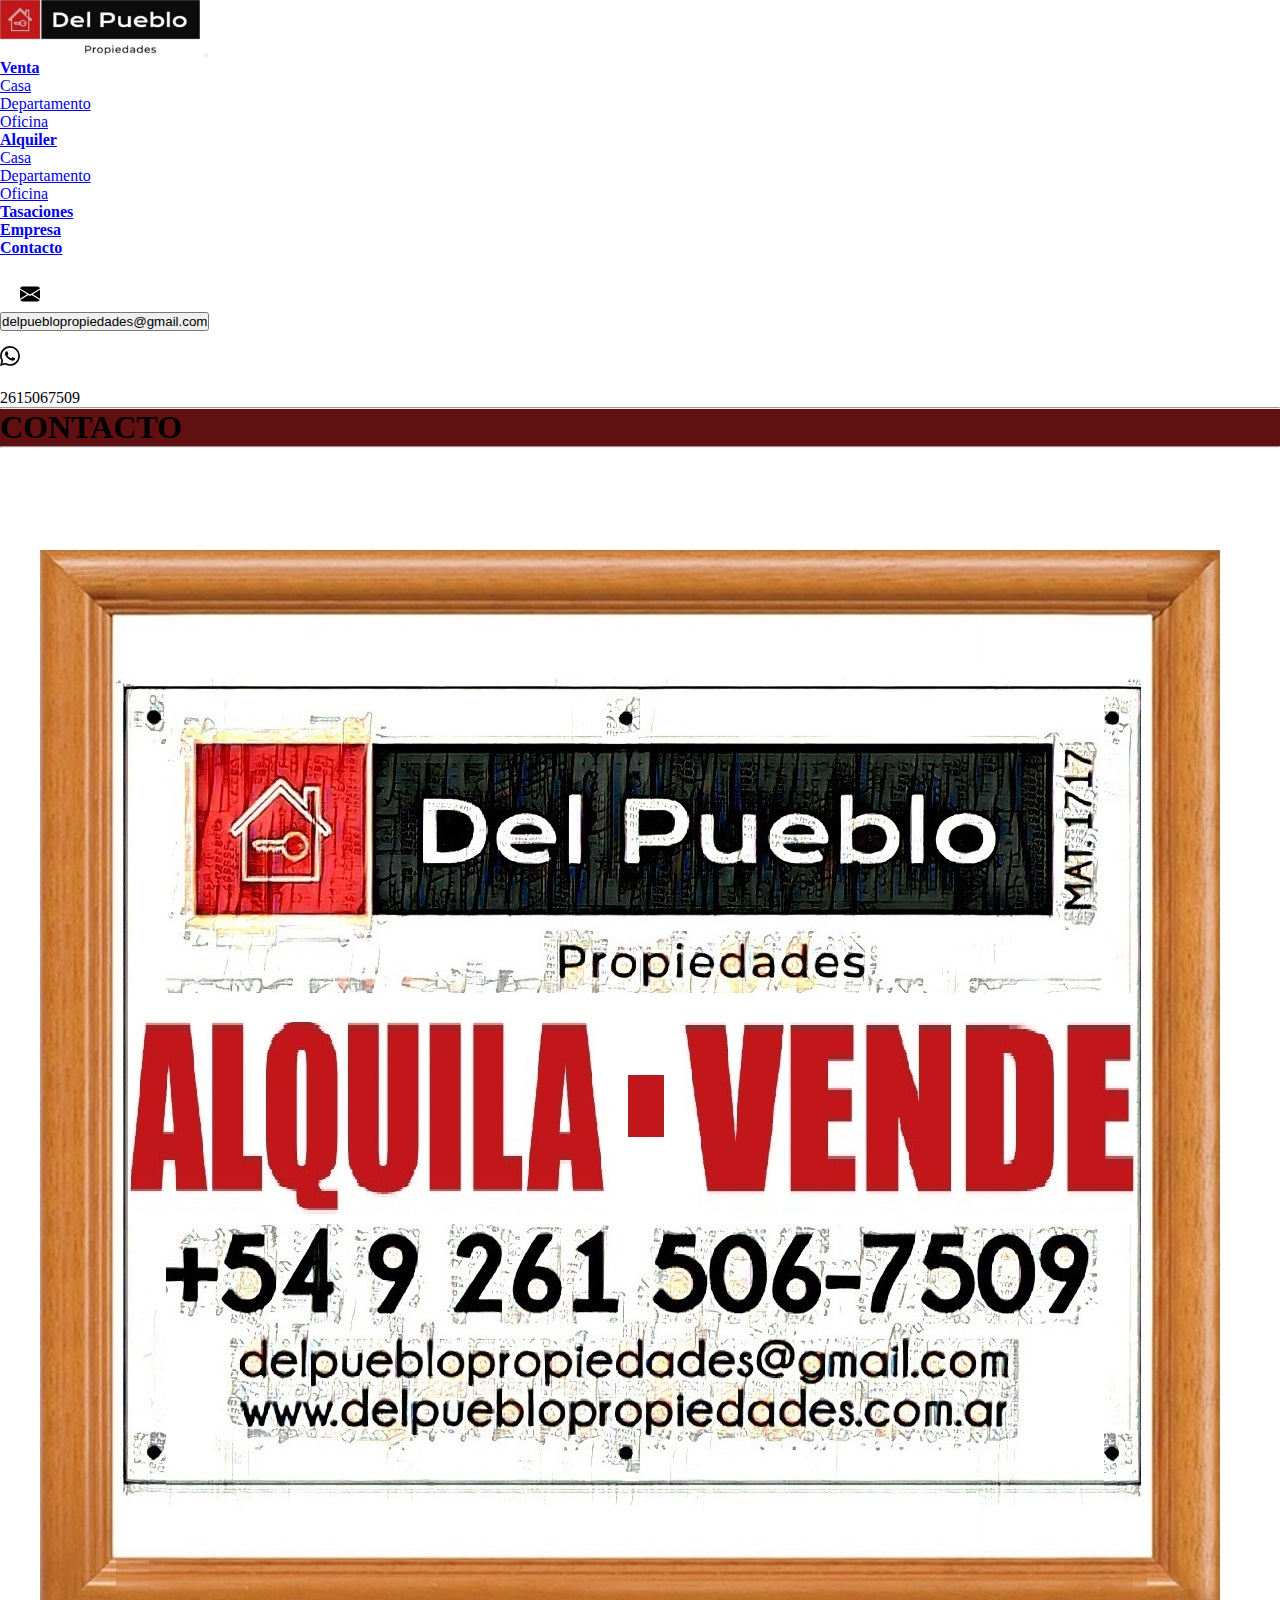
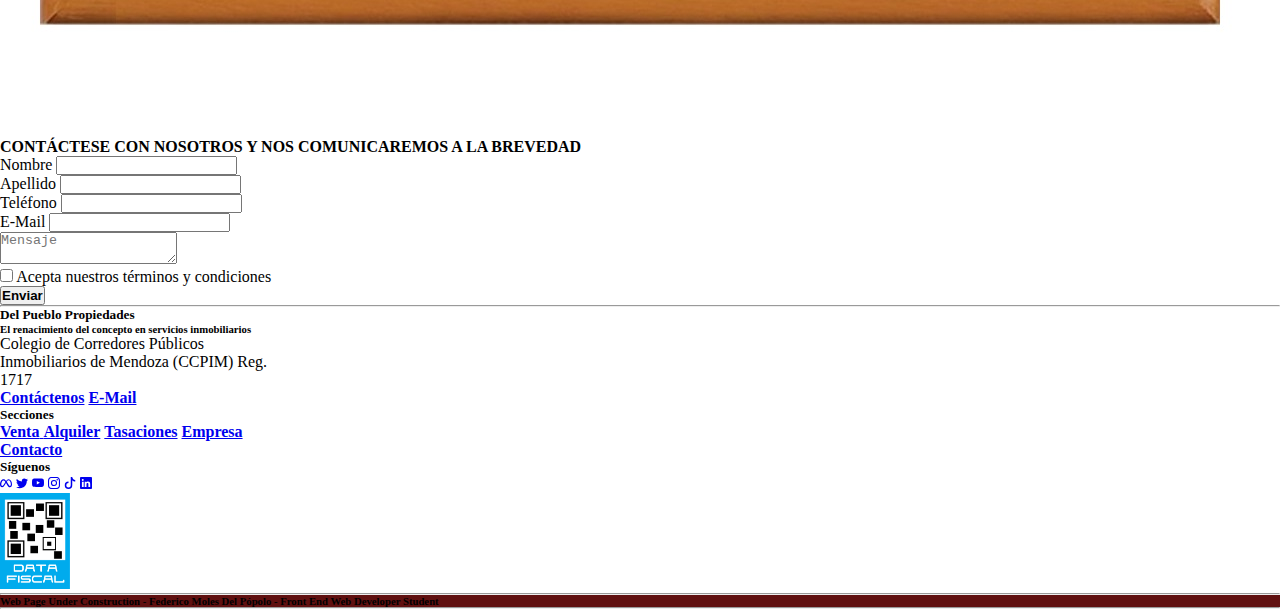
<file: pages/contacto.html>
<!DOCTYPE html>
<html lang="es">

<head>
    <meta charset="UTF-8">
    <meta http-equiv="X-UA-Compatible" content="IE=edge">
    <meta name="viewport" content="width=device-width, initial-scale=1.0">
    <link rel="stylesheet" href="https://cdnjs.cloudflare.com/ajax/libs/animate.css/4.1.1/animate.min.css" />
    <!-- CSS only -->
    <link href="https://cdn.jsdelivr.net/npm/bootstrap@5.2.0-beta1/dist/css/bootstrap.min.css" rel="stylesheet"
        integrity="sha384-0evHe/X+R7YkIZDRvuzKMRqM+OrBnVFBL6DOitfPri4tjfHxaWutUpFmBp4vmVor" crossorigin="anonymous">
    <link rel="stylesheet" href="../assets/css/estilo.css">
    <link rel="shortcut icon" href="../assets/icons/ico_dpp.ico" />

    <title>Del Pueblo Propiedades</title>

</head>

<body>

    <nav class="navbar navbar-expand-lg bg-light p-5">
        <div class="container-fluid">
            <a class="navbar-brand" href="../index.html"><img src="../assets/img/Logo.jpg" alt="" width="200"
                    height="55"></a>
            <button class="navbar-toggler" type="button" data-bs-toggle="collapse" data-bs-target="#navbarNavDropdown"
                aria-controls="navbarNavDropdown" aria-expanded="false" aria-label="Toggle navigation">
                <span class="navbar-toggler-icon"></span>
            </button>
            <div class="collapse navbar-collapse" id="navbarNavDropdown">
                <ul class="navbar-nav mx-auto">
                    <li class="nav-item dropdown">
                        <a class="nav-link dropdown-toggle" href="#" id="navbarDropdownMenuLink" role="button"
                            data-bs-toggle="dropdown" aria-expanded="false"><strong>Venta</strong>
                        </a>
                        <ul class="dropdown-menu" aria-labelledby="navbarDropdownMenuLink">
                            <li><a class="dropdown-item" href="../pages/venta.html">Casa</a></li>
                            <li><a class="dropdown-item" href="../pages/venta.html">Departamento</a></li>
                            <li><a class="dropdown-item" href="../pages/venta.html">Oficina</a></li>
                        </ul>
                    </li>
                    <li class="nav-item dropdown">
                        <a class="nav-link dropdown-toggle" href="#" id="navbarDropdownMenuLink" role="button"
                            data-bs-toggle="dropdown" aria-expanded="false"><strong>Alquiler</strong>

                        </a>
                        <ul class="dropdown-menu" aria-labelledby="navbarDropdownMenuLink">
                            <li><a class="dropdown-item" href="../pages/alquiler.html">Casa</a></li>
                            <li><a class="dropdown-item" href="../pages/alquiler.html">Departamento</a></li>
                            <li><a class="dropdown-item" href="../pages/alquiler.html">Oficina</a></li>
                        </ul>
                    </li>
                    <li class="nav-item">
                        <a class="nav-link" aria-current="page"
                            href="../pages/tasaciones.html"><strong>Tasaciones</strong></a>
                    </li>
                    <li class="nav-item">
                        <a class="nav-link" href="../pages/empresa.html"><strong>Empresa</strong></a>
                    </li>
                    <li class="nav-item">
                        <a class="nav-link" href="../pages/contacto.html"><strong>Contacto</strong></a>
                    </li>

                    <li class="btn-outline-success" type="submit"></li>
                    </li>

                </ul>
            </div>
        </div>
        <div class="aniMat">
            <h1 class="animate__animated animate__swing animate__repeat-3"><svg xmlns="http://www.w3.org/2000/svg"
                    width="60" height="20" fill="currentColor" class="bi bi-envelope-fill" viewBox="0 0 16 16">
                    <path
                        d="M.05 3.555A2 2 0 0 1 2 2h12a2 2 0 0 1 1.95 1.555L8 8.414.05 3.555ZM0 4.697v7.104l5.803-3.558L0 4.697ZM6.761 8.83l-6.57 4.027A2 2 0 0 0 2 14h12a2 2 0 0 0 1.808-1.144l-6.57-4.027L8 9.586l-1.239-.757Zm3.436-.586L16 11.801V4.697l-5.803 3.546Z" />
                </svg></h1>
        </div>
        <form class="d-flex" role="search">
            <button class="btn btn-outline-success m-4" type="submit"><a href="#"
                    class="pe-auto"></a>delpueblopropiedades@gmail.com</button>
        </form>
        <div class="aniMat">
            <h1 class="animate__animated animate__heartBeat animate__repeat-3"><svg xmlns="http://www.w3.org/2000/svg"
                    width="20" height="50" fill="currentColor" class="bi bi-whatsapp" viewBox="0 0 16 16">
                    <path
                        d="M13.601 2.326A7.854 7.854 0 0 0 7.994 0C3.627 0 .068 3.558.064 7.926c0 1.399.366 2.76 1.057 3.965L0 16l4.204-1.102a7.933 7.933 0 0 0 3.79.965h.004c4.368 0 7.926-3.558 7.93-7.93A7.898 7.898 0 0 0 13.6 2.326zM7.994 14.521a6.573 6.573 0 0 1-3.356-.92l-.24-.144-2.494.654.666-2.433-.156-.251a6.56 6.56 0 0 1-1.007-3.505c0-3.626 2.957-6.584 6.591-6.584a6.56 6.56 0 0 1 4.66 1.931 6.557 6.557 0 0 1 1.928 4.66c-.004 3.639-2.961 6.592-6.592 6.592zm3.615-4.934c-.197-.099-1.17-.578-1.353-.646-.182-.065-.315-.099-.445.099-.133.197-.513.646-.627.775-.114.133-.232.148-.43.05-.197-.1-.836-.308-1.592-.985-.59-.525-.985-1.175-1.103-1.372-.114-.198-.011-.304.088-.403.087-.088.197-.232.296-.346.1-.114.133-.198.198-.33.065-.134.034-.248-.015-.347-.05-.099-.445-1.076-.612-1.47-.16-.389-.323-.335-.445-.34-.114-.007-.247-.007-.38-.007a.729.729 0 0 0-.529.247c-.182.198-.691.677-.691 1.654 0 .977.71 1.916.81 2.049.098.133 1.394 2.132 3.383 2.992.47.205.84.326 1.129.418.475.152.904.129 1.246.08.38-.058 1.171-.48 1.338-.943.164-.464.164-.86.114-.943-.049-.084-.182-.133-.38-.232z" />
                </svg></h1>
        </div>
        <form class="d-flex" role="search">
            <a href="#" class="pe-2 m-2"></a>2615067509</button>
        </form>
    </nav>



    <hr>
    <h1>
        <div class="ultIngr">
            <p>
                <span class="badge d-block w-85 m-4 p-2 ">CONTACTO</span>
            </p>
        </div>
    </h1>
    <hr>


    <div class="noticia">
        <img class="col-md-3 float-md-start mb-3 ms-md-5 p-3" src="../assets/img/logo_contac.jpg">
        <aside class="mx-5 text-secondary p-3 m-3"><strong> CONTÁCTESE CON NOSOTROS Y NOS COMUNICAREMOS A LA
                BREVEDAD</strong>

        </aside>
        <div class="reset"></div>
    </div>


    <form class="row g-3">
        <div class="col-md-6">
            <label for="inputName4" class="form-label">Nombre</label>
            <input type="name" class="form-control" id="inputName4">
        </div>
        <div class="col-md-6">
            <label for="inputLastname4" class="form-label">Apellido</label>
            <input type="lastname" class="form-control" id="inputLastname4">
        </div>
        <div class="col-12">
            <label for="inputPhone" class="form-label">Teléfono</label>
            <input type="text" class="form-control" id="inputPhone">
        </div>
        <div class="col-12">
            <label for="inputEmail2" class="form-label">E-Mail</label>
            <input type="text" class="form-control" id="inputEmail2">
        </div>


        <div class="m-0 p-2">
            <textarea class="form-control" id="validationTextarea" placeholder="Mensaje" required></textarea>
        </div>

        <div class="col-12">
            <div class="form-check">
                <input class="form-check-input" type="checkbox" id="gridCheck">
                <label class="form-check-label" for="gridCheck">
                    Acepta nuestros términos y condiciones
                </label>
            </div>
        </div>
        <div class="col-12">
            <button type="submit" class="btn btn-danger"><strong>Enviar</strong></button>
        </div>
    </form>
    <hr>

    <section>
        <div class="container">
            <div class="row align-items-end">
                <div class="col">
                    <div class="card" style="width: 18rem;">
                        <div class="card-body bg-secondary text-white">
                            <h5 class="card-title">Del Pueblo Propiedades
                            </h5>
                            <h6 class="card-subtitle mb-2"><strong>El renacimiento del concepto en servicios
                                    inmobiliarios</strong>
                            </h6>
                            <p class="card-text">Colegio de Corredores Públicos Inmobiliarios de Mendoza (CCPIM)
                                Reg. 1717</p>
                            <a href="../pages/contacto.html"
                                class="btn btn-danger text-white"><strong>Contáctenos</strong></a>
                            <a href="delpueblopropiedades@gmail.com"
                                class="btn btn-danger text-white"><strong>E-Mail</strong></a>
                        </div>
                    </div>
                </div>
                <div class="col">
                    <div class="card" style="width: 18rem;">
                        <div class="card-body bg-secondary text-white">
                            <h5 class="card-title">Secciones</h5>
                            <div class="danger d-block">
                                <a href="../pages/venta.html"
                                    class="btn btn-secondary text-white list-group-item "><strong>
                                        Venta</strong>
                                </a>
                                <a href="../pages/alquiler.html"
                                    class="btn btn-secondary text-white list-group-item"><strong>Alquiler</strong></a>
                                <a href="../pages/tasaciones.html"
                                    class="btn btn-secondary text-white list-group-item"><strong>Tasaciones</strong></a>
                                <a href="../pages/empresa.html"
                                    class="btn btn-secondary text-white list-group-item"><strong>Empresa</strong></a>
                                <a href="../pages/contacto.html"
                                    class="btn btn-secondary text-white list-group-item"><strong>Contacto</strong></a>
                            </div>
                        </div>
                    </div>
                </div>
                <div class="col">
                    <div class="card" style="width: 18rem;">
                        <div class="card-body bg-secondary text-white">
                            <h5 class="card-title">Síguenos</h5>
                            <p class="card-text">
                            </p>
                            <a href="https://www.facebook.com/delpueblopropiedades/?_rdr"
                                class="btn btn-primary bg-gradient text-white"><svg xmlns="http://www.w3.org/2000/svg"
                                    width="12" height="12" fill="currentColor" class="bi bi-meta" viewBox="0 0 16 16">
                                    <path fill-rule="evenodd"
                                        d="M8.217 5.243C9.145 3.988 10.171 3 11.483 3 13.96 3 16 6.153 16.001 9.907c0 2.29-.986 3.725-2.757 3.725-1.543 0-2.395-.866-3.924-3.424l-.667-1.123-.118-.197a54.944 54.944 0 0 0-.53-.877l-1.178 2.08c-1.673 2.925-2.615 3.541-3.923 3.541C1.086 13.632 0 12.217 0 9.973 0 6.388 1.995 3 4.598 3c.319 0 .625.039.924.122.31.086.611.22.913.407.577.359 1.154.915 1.782 1.714Zm1.516 2.224c-.252-.41-.494-.787-.727-1.133L9 6.326c.845-1.305 1.543-1.954 2.372-1.954 1.723 0 3.102 2.537 3.102 5.653 0 1.188-.39 1.877-1.195 1.877-.773 0-1.142-.51-2.61-2.87l-.937-1.565ZM4.846 4.756c.725.1 1.385.634 2.34 2.001A212.13 212.13 0 0 0 5.551 9.3c-1.357 2.126-1.826 2.603-2.581 2.603-.777 0-1.24-.682-1.24-1.9 0-2.602 1.298-5.264 2.846-5.264.091 0 .181.006.27.018Z" />
                                </svg></a>
                            <a href="https://twitter.com/PropiedadesDel/status/1368277721361551364"
                                class="btn btn-info bg-gradient text-white"><svg xmlns="http://www.w3.org/2000/svg"
                                    width="12" height="12" fill="currentColor" class="bi bi-twitter"
                                    viewBox="0 0 16 16">
                                    <path
                                        d="M5.026 15c6.038 0 9.341-5.003 9.341-9.334 0-.14 0-.282-.006-.422A6.685 6.685 0 0 0 16 3.542a6.658 6.658 0 0 1-1.889.518 3.301 3.301 0 0 0 1.447-1.817 6.533 6.533 0 0 1-2.087.793A3.286 3.286 0 0 0 7.875 6.03a9.325 9.325 0 0 1-6.767-3.429 3.289 3.289 0 0 0 1.018 4.382A3.323 3.323 0 0 1 .64 6.575v.045a3.288 3.288 0 0 0 2.632 3.218 3.203 3.203 0 0 1-.865.115 3.23 3.23 0 0 1-.614-.057 3.283 3.283 0 0 0 3.067 2.277A6.588 6.588 0 0 1 .78 13.58a6.32 6.32 0 0 1-.78-.045A9.344 9.344 0 0 0 5.026 15z" />
                                </svg></a>
                            <a href="https://www.youtube.com/channel/UCA8SaVHjJ86XgKGzkS6Jx0A"
                                class="btn btn-danger bg-gradient text-white"><svg xmlns="http://www.w3.org/2000/svg"
                                    width="12" height="12" fill="currentColor" class="bi bi-youtube"
                                    viewBox="0 0 16 16">
                                    <path
                                        d="M8.051 1.999h.089c.822.003 4.987.033 6.11.335a2.01 2.01 0 0 1 1.415 1.42c.101.38.172.883.22 1.402l.01.104.022.26.008.104c.065.914.073 1.77.074 1.957v.075c-.001.194-.01 1.108-.082 2.06l-.008.105-.009.104c-.05.572-.124 1.14-.235 1.558a2.007 2.007 0 0 1-1.415 1.42c-1.16.312-5.569.334-6.18.335h-.142c-.309 0-1.587-.006-2.927-.052l-.17-.006-.087-.004-.171-.007-.171-.007c-1.11-.049-2.167-.128-2.654-.26a2.007 2.007 0 0 1-1.415-1.419c-.111-.417-.185-.986-.235-1.558L.09 9.82l-.008-.104A31.4 31.4 0 0 1 0 7.68v-.123c.002-.215.01-.958.064-1.778l.007-.103.003-.052.008-.104.022-.26.01-.104c.048-.519.119-1.023.22-1.402a2.007 2.007 0 0 1 1.415-1.42c.487-.13 1.544-.21 2.654-.26l.17-.007.172-.006.086-.003.171-.007A99.788 99.788 0 0 1 7.858 2h.193zM6.4 5.209v4.818l4.157-2.408L6.4 5.209z" />
                                </svg></a>
                            <a href="https://www.instagram.com/delpueblopropiedades/"
                                class="btn btn-warning bg-gradient text-white"><svg xmlns="http://www.w3.org/2000/svg"
                                    width="12" height="12" fill="currentColor" class="bi bi-instagram"
                                    viewBox="0 0 16 16">
                                    <path
                                        d="M8 0C5.829 0 5.556.01 4.703.048 3.85.088 3.269.222 2.76.42a3.917 3.917 0 0 0-1.417.923A3.927 3.927 0 0 0 .42 2.76C.222 3.268.087 3.85.048 4.7.01 5.555 0 5.827 0 8.001c0 2.172.01 2.444.048 3.297.04.852.174 1.433.372 1.942.205.526.478.972.923 1.417.444.445.89.719 1.416.923.51.198 1.09.333 1.942.372C5.555 15.99 5.827 16 8 16s2.444-.01 3.298-.048c.851-.04 1.434-.174 1.943-.372a3.916 3.916 0 0 0 1.416-.923c.445-.445.718-.891.923-1.417.197-.509.332-1.09.372-1.942C15.99 10.445 16 10.173 16 8s-.01-2.445-.048-3.299c-.04-.851-.175-1.433-.372-1.941a3.926 3.926 0 0 0-.923-1.417A3.911 3.911 0 0 0 13.24.42c-.51-.198-1.092-.333-1.943-.372C10.443.01 10.172 0 7.998 0h.003zm-.717 1.442h.718c2.136 0 2.389.007 3.232.046.78.035 1.204.166 1.486.275.373.145.64.319.92.599.28.28.453.546.598.92.11.281.24.705.275 1.485.039.843.047 1.096.047 3.231s-.008 2.389-.047 3.232c-.035.78-.166 1.203-.275 1.485a2.47 2.47 0 0 1-.599.919c-.28.28-.546.453-.92.598-.28.11-.704.24-1.485.276-.843.038-1.096.047-3.232.047s-2.39-.009-3.233-.047c-.78-.036-1.203-.166-1.485-.276a2.478 2.478 0 0 1-.92-.598 2.48 2.48 0 0 1-.6-.92c-.109-.281-.24-.705-.275-1.485-.038-.843-.046-1.096-.046-3.233 0-2.136.008-2.388.046-3.231.036-.78.166-1.204.276-1.486.145-.373.319-.64.599-.92.28-.28.546-.453.92-.598.282-.11.705-.24 1.485-.276.738-.034 1.024-.044 2.515-.045v.002zm4.988 1.328a.96.96 0 1 0 0 1.92.96.96 0 0 0 0-1.92zm-4.27 1.122a4.109 4.109 0 1 0 0 8.217 4.109 4.109 0 0 0 0-8.217zm0 1.441a2.667 2.667 0 1 1 0 5.334 2.667 2.667 0 0 1 0-5.334z" />
                                </svg></a>
                            <a href="https://www.tiktok.com/@delpueblopropiedades"
                                class="btn btn-dark bg-gradient text-white"><svg xmlns="http://www.w3.org/2000/svg"
                                    width="12" height="12" fill="currentColor" class="bi bi-tiktok" viewBox="0 0 16 16">
                                    <path
                                        d="M9 0h1.98c.144.715.54 1.617 1.235 2.512C12.895 3.389 13.797 4 15 4v2c-1.753 0-3.07-.814-4-1.829V11a5 5 0 1 1-5-5v2a3 3 0 1 0 3 3V0Z" />
                                </svg></a>
                            <a href="https://www.linkedin.com/in/del-pueblo-propiedades-60482a211/?originalSubdomain=ar"
                                class="btn btn-success bg-gradient text-white"><svg xmlns="http://www.w3.org/2000/svg"
                                    width="12" height="12" fill="currentColor" class="bi bi-linkedin"
                                    viewBox="0 0 16 16">
                                    <path
                                        d="M0 1.146C0 .513.526 0 1.175 0h13.65C15.474 0 16 .513 16 1.146v13.708c0 .633-.526 1.146-1.175 1.146H1.175C.526 16 0 15.487 0 14.854V1.146zm4.943 12.248V6.169H2.542v7.225h2.401zm-1.2-8.212c.837 0 1.358-.554 1.358-1.248-.015-.709-.52-1.248-1.342-1.248-.822 0-1.359.54-1.359 1.248 0 .694.521 1.248 1.327 1.248h.016zm4.908 8.212V9.359c0-.216.016-.432.08-.586.173-.431.568-.878 1.232-.878.869 0 1.216.662 1.216 1.634v3.865h2.401V9.25c0-2.22-1.184-3.252-2.764-3.252-1.274 0-1.845.7-2.165 1.193v.025h-.016a5.54 5.54 0 0 1 .016-.025V6.169h-2.4c.03.678 0 7.225 0 7.225h2.4z" />
                                </svg></a>
                        </div>
                    </div>
                </div>
                <div class="col-md-1">
                    <a href="https://serviciosweb.afip.gob.ar/clavefiscal/qr/publicInfoD.aspx"
                        class="card-link text-white"><img src="../assets/img/Data fiscal Web.jpg" class="img-responsive"
                            width="70" alt="titulo" />
                        <div class="h-5"></div>
                </div>
            </div>
        </div>
    </section><a>

        <hr>
        <footer>
            <div class="webUnd">
                <span class="badge d-block w-85 mx-auto p-1">
                    <h6>Web Page Under Construction - Federico Moles Del Pópolo - Front End Web Developer Student</h6>
                </span>
            </div>
        </footer>
        <hr>

        <!-- JavaScript Bundle with Popper -->
        <script src="https://cdn.jsdelivr.net/npm/bootstrap@5.2.0-beta1/dist/js/bootstrap.bundle.min.js"
            integrity="sha384-pprn3073KE6tl6bjs2QrFaJGz5/SUsLqktiwsUTF55Jfv3qYSDhgCecCxMW52nD2"
            crossorigin="anonymous"></script>
</body>

</html>
</file>
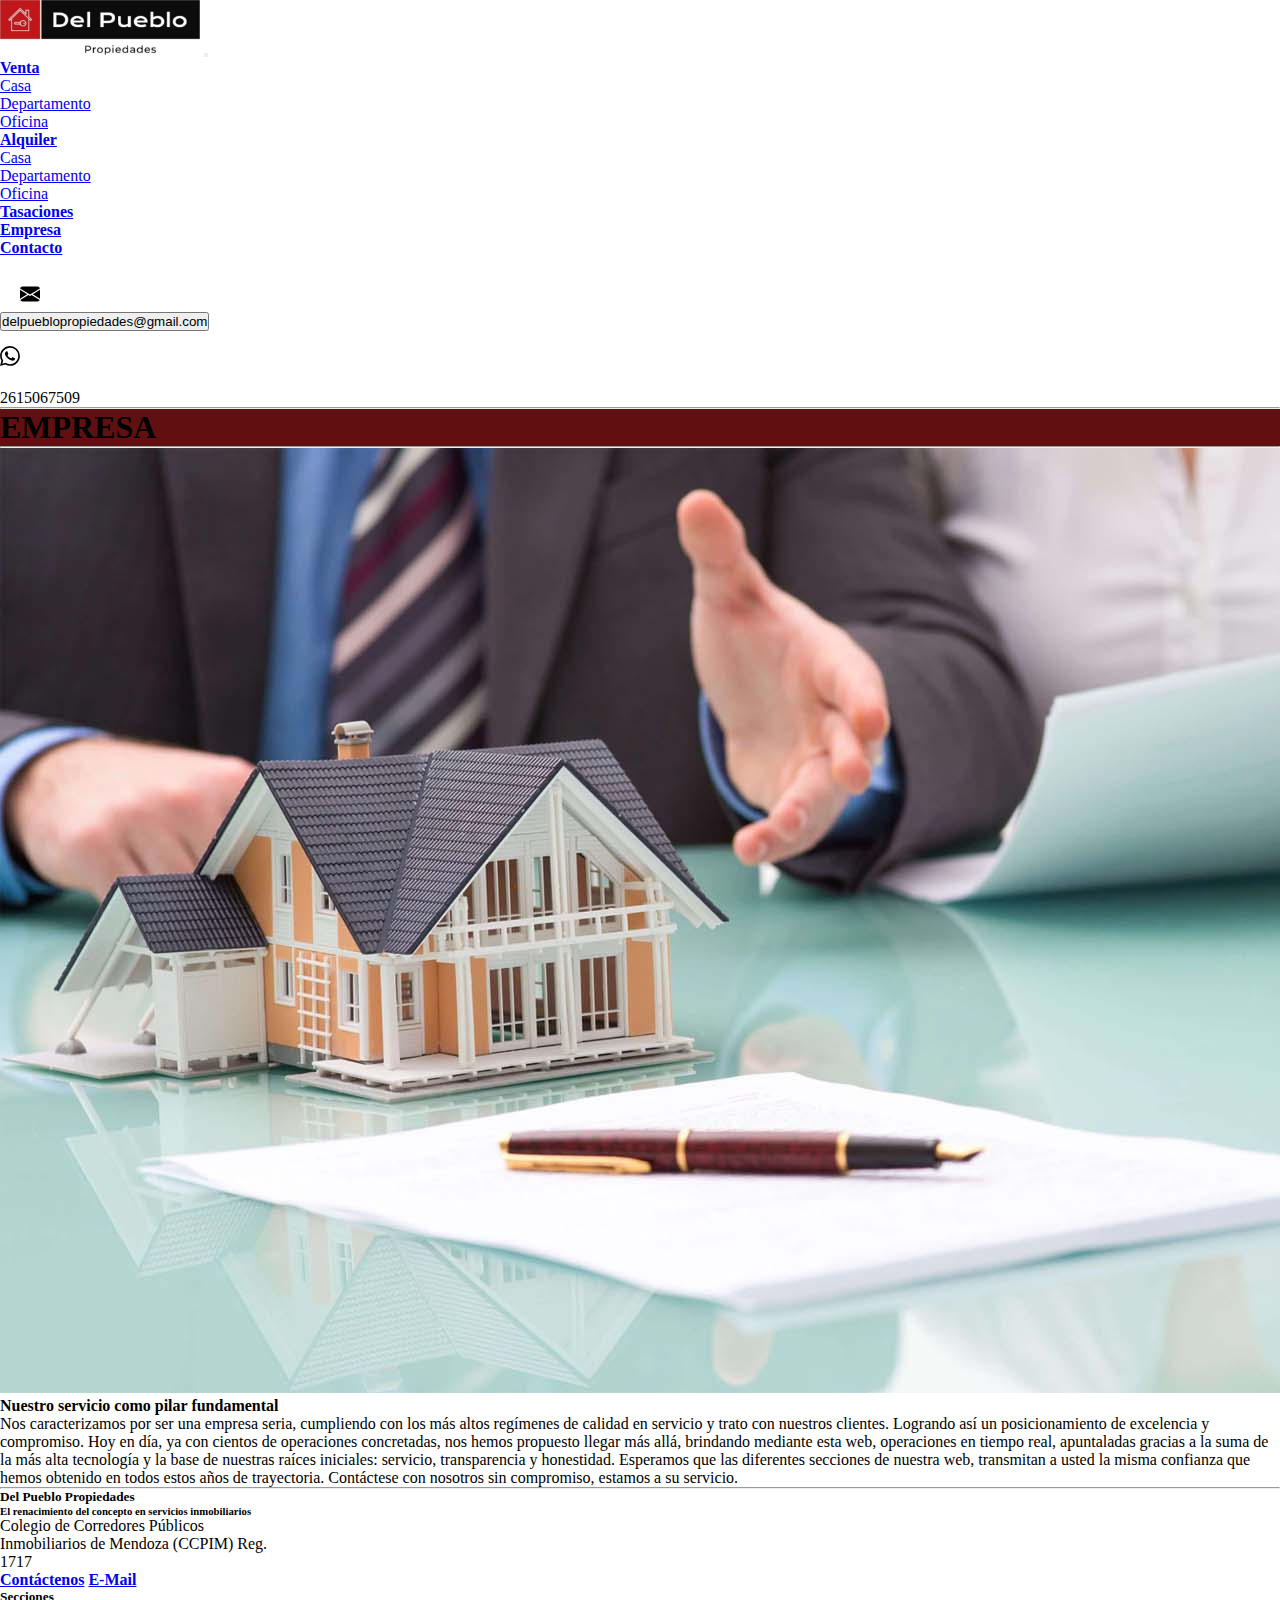
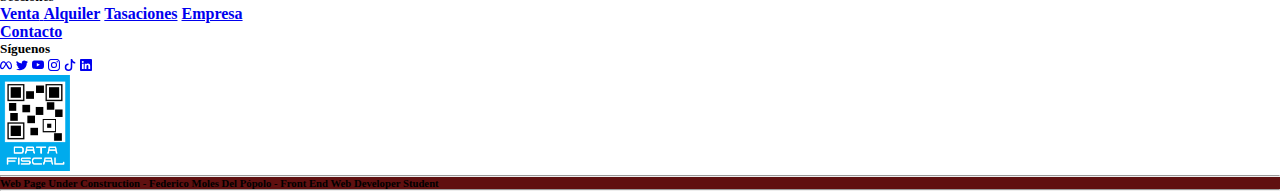
<file: pages/empresa.html>
<!DOCTYPE html>
<html lang="es">

<head>
    <meta charset="UTF-8">
    <meta http-equiv="X-UA-Compatible" content="IE=edge">
    <meta name="viewport" content="width=device-width, initial-scale=1.0">
    <link rel="stylesheet" href="https://cdnjs.cloudflare.com/ajax/libs/animate.css/4.1.1/animate.min.css" />
    <!-- CSS only -->
    <link href="https://cdn.jsdelivr.net/npm/bootstrap@5.2.0-beta1/dist/css/bootstrap.min.css" rel="stylesheet"
        integrity="sha384-0evHe/X+R7YkIZDRvuzKMRqM+OrBnVFBL6DOitfPri4tjfHxaWutUpFmBp4vmVor" crossorigin="anonymous">
    <link rel="stylesheet" href="../assets/css/estilo.css">
    <link rel="shortcut icon" href="../assets/icons/ico_dpp.ico" />

    <title>Del Pueblo Propiedades</title>

</head>

<body>

    <nav class="navbar navbar-expand-lg bg-light p-5">
        <div class="container-fluid">
            <a class="navbar-brand" href="../index.html"><img src="../assets/img/Logo.jpg" alt="" width="200"
                    height="55"></a>
            <button class="navbar-toggler" type="button" data-bs-toggle="collapse" data-bs-target="#navbarNavDropdown"
                aria-controls="navbarNavDropdown" aria-expanded="false" aria-label="Toggle navigation">
                <span class="navbar-toggler-icon"></span>
            </button>
            <div class="collapse navbar-collapse" id="navbarNavDropdown">
                <ul class="navbar-nav mx-auto">
                    <li class="nav-item dropdown">
                        <a class="nav-link dropdown-toggle" href="#" id="navbarDropdownMenuLink" role="button"
                            data-bs-toggle="dropdown" aria-expanded="false"><strong>Venta</strong>
                        </a>
                        <ul class="dropdown-menu" aria-labelledby="navbarDropdownMenuLink">
                            <li><a class="dropdown-item" href="../pages/venta.html">Casa</a></li>
                            <li><a class="dropdown-item" href="../pages/venta.html">Departamento</a></li>
                            <li><a class="dropdown-item" href="../pages/venta.html">Oficina</a></li>
                        </ul>
                    </li>
                    <li class="nav-item dropdown">
                        <a class="nav-link dropdown-toggle" href="#" id="navbarDropdownMenuLink" role="button"
                            data-bs-toggle="dropdown" aria-expanded="false"><strong>Alquiler</strong>

                        </a>
                        <ul class="dropdown-menu" aria-labelledby="navbarDropdownMenuLink">
                            <li><a class="dropdown-item" href="../pages/alquiler.html">Casa</a></li>
                            <li><a class="dropdown-item" href="../pages/alquiler.html">Departamento</a></li>
                            <li><a class="dropdown-item" href="../pages/alquiler.html">Oficina</a></li>
                        </ul>
                    </li>
                    <li class="nav-item">
                        <a class="nav-link" aria-current="page"
                            href="../pages/tasaciones.html"><strong>Tasaciones</strong></a>
                    </li>
                    <li class="nav-item">
                        <a class="nav-link" href="../pages/empresa.html"><strong>Empresa</strong></a>
                    </li>
                    <li class="nav-item">
                        <a class="nav-link" href="../pages/contacto.html"><strong>Contacto</strong></a>
                    </li>

                    <li class="btn-outline-success" type="submit"></li>
                    </li>

                </ul>
            </div>
        </div>
        <div class="aniMat">
            <h1 class="animate__animated animate__swing animate__repeat-3"><svg xmlns="http://www.w3.org/2000/svg"
                    width="60" height="20" fill="currentColor" class="bi bi-envelope-fill" viewBox="0 0 16 16">
                    <path
                        d="M.05 3.555A2 2 0 0 1 2 2h12a2 2 0 0 1 1.95 1.555L8 8.414.05 3.555ZM0 4.697v7.104l5.803-3.558L0 4.697ZM6.761 8.83l-6.57 4.027A2 2 0 0 0 2 14h12a2 2 0 0 0 1.808-1.144l-6.57-4.027L8 9.586l-1.239-.757Zm3.436-.586L16 11.801V4.697l-5.803 3.546Z" />
                </svg></h1>
        </div>
        <form class="d-flex" role="search">
            <button class="btn btn-outline-success m-4" type="submit"><a href="#"
                    class="pe-auto"></a>delpueblopropiedades@gmail.com</button>
        </form>
        <div class="aniMat">
            <h1 class="animate__animated animate__heartBeat animate__repeat-3"><svg xmlns="http://www.w3.org/2000/svg"
                    width="20" height="50" fill="currentColor" class="bi bi-whatsapp" viewBox="0 0 16 16">
                    <path
                        d="M13.601 2.326A7.854 7.854 0 0 0 7.994 0C3.627 0 .068 3.558.064 7.926c0 1.399.366 2.76 1.057 3.965L0 16l4.204-1.102a7.933 7.933 0 0 0 3.79.965h.004c4.368 0 7.926-3.558 7.93-7.93A7.898 7.898 0 0 0 13.6 2.326zM7.994 14.521a6.573 6.573 0 0 1-3.356-.92l-.24-.144-2.494.654.666-2.433-.156-.251a6.56 6.56 0 0 1-1.007-3.505c0-3.626 2.957-6.584 6.591-6.584a6.56 6.56 0 0 1 4.66 1.931 6.557 6.557 0 0 1 1.928 4.66c-.004 3.639-2.961 6.592-6.592 6.592zm3.615-4.934c-.197-.099-1.17-.578-1.353-.646-.182-.065-.315-.099-.445.099-.133.197-.513.646-.627.775-.114.133-.232.148-.43.05-.197-.1-.836-.308-1.592-.985-.59-.525-.985-1.175-1.103-1.372-.114-.198-.011-.304.088-.403.087-.088.197-.232.296-.346.1-.114.133-.198.198-.33.065-.134.034-.248-.015-.347-.05-.099-.445-1.076-.612-1.47-.16-.389-.323-.335-.445-.34-.114-.007-.247-.007-.38-.007a.729.729 0 0 0-.529.247c-.182.198-.691.677-.691 1.654 0 .977.71 1.916.81 2.049.098.133 1.394 2.132 3.383 2.992.47.205.84.326 1.129.418.475.152.904.129 1.246.08.38-.058 1.171-.48 1.338-.943.164-.464.164-.86.114-.943-.049-.084-.182-.133-.38-.232z" />
                </svg></h1>
        </div>
        <form class="d-flex" role="search">
            <a href="#" class="pe-2 m-2"></a>2615067509</button>
        </form>
    </nav>



    <hr>
    <h1>
        <div class="ultIngr">
            <p>
                <span class="badge d-block w-85 m-4 p-2 ">EMPRESA</span>
            </p>
        </div>
    </h1>
    <hr>


    <div class="noticia">
        <img class="col-md-3 float-md-start mb-3 ms-md-5 p-3" src="../assets/img/slide_6.jpg">
        <aside class="mx-5 text-secondary p-5 m-5"><strong> Nuestro servicio como pilar fundamental</strong>
            <p></p>
            Nos caracterizamos por ser una empresa seria, cumpliendo con los más altos regímenes de calidad en
            servicio y trato con nuestros clientes. Logrando así un posicionamiento de excelencia y compromiso.

            Hoy en día, ya con cientos de operaciones concretadas, nos hemos propuesto llegar más allá, brindando
            mediante esta web, operaciones en tiempo real, apuntaladas gracias a la suma de la más alta tecnología y
            la base de nuestras raíces iniciales: servicio, transparencia y honestidad.

            Esperamos que las diferentes secciones de nuestra web, transmitan a usted la misma confianza que hemos
            obtenido en todos estos años de trayectoria.

            Contáctese con nosotros sin compromiso, estamos a su servicio.

        </aside>
        <div class="reset"></div>
    </div>
    <hr>

    <section>
        <div class="container">
            <div class="row align-items-end">
                <div class="col">
                    <div class="card" style="width: 18rem;">
                        <div class="card-body bg-secondary text-white">
                            <h5 class="card-title">Del Pueblo Propiedades
                            </h5>
                            <h6 class="card-subtitle mb-2"><strong>El renacimiento del concepto en servicios
                                    inmobiliarios</strong>
                            </h6>
                            <p class="card-text">Colegio de Corredores Públicos Inmobiliarios de Mendoza (CCPIM)
                                Reg. 1717</p>
                            <a href="../pages/contacto.html"
                                class="btn btn-danger text-white"><strong>Contáctenos</strong></a>
                            <a href="delpueblopropiedades@gmail.com"
                                class="btn btn-danger text-white"><strong>E-Mail</strong></a>
                        </div>
                    </div>
                </div>
                <div class="col">
                    <div class="card" style="width: 18rem;">
                        <div class="card-body bg-secondary text-white">
                            <h5 class="card-title">Secciones</h5>
                            <div class="danger d-block">
                                <a href="../pages/venta.html"
                                    class="btn btn-secondary text-white list-group-item "><strong>
                                        Venta</strong>
                                </a>
                                <a href="../pages/alquiler.html"
                                    class="btn btn-secondary text-white list-group-item"><strong>Alquiler</strong></a>
                                <a href="../pages/tasaciones.html"
                                    class="btn btn-secondary text-white list-group-item"><strong>Tasaciones</strong></a>
                                <a href="../pages/empresa.html"
                                    class="btn btn-secondary text-white list-group-item"><strong>Empresa</strong></a>
                                <a href="../pages/contacto.html"
                                    class="btn btn-secondary text-white list-group-item"><strong>Contacto</strong></a>
                            </div>
                        </div>
                    </div>
                </div>
                <div class="col">
                    <div class="card" style="width: 18rem;">
                        <div class="card-body bg-secondary text-white">
                            <h5 class="card-title">Síguenos</h5>
                            <p class="card-text">
                            </p>
                            <a href="https://www.facebook.com/delpueblopropiedades/?_rdr"
                                class="btn btn-primary bg-gradient text-white"><svg xmlns="http://www.w3.org/2000/svg"
                                    width="12" height="12" fill="currentColor" class="bi bi-meta" viewBox="0 0 16 16">
                                    <path fill-rule="evenodd"
                                        d="M8.217 5.243C9.145 3.988 10.171 3 11.483 3 13.96 3 16 6.153 16.001 9.907c0 2.29-.986 3.725-2.757 3.725-1.543 0-2.395-.866-3.924-3.424l-.667-1.123-.118-.197a54.944 54.944 0 0 0-.53-.877l-1.178 2.08c-1.673 2.925-2.615 3.541-3.923 3.541C1.086 13.632 0 12.217 0 9.973 0 6.388 1.995 3 4.598 3c.319 0 .625.039.924.122.31.086.611.22.913.407.577.359 1.154.915 1.782 1.714Zm1.516 2.224c-.252-.41-.494-.787-.727-1.133L9 6.326c.845-1.305 1.543-1.954 2.372-1.954 1.723 0 3.102 2.537 3.102 5.653 0 1.188-.39 1.877-1.195 1.877-.773 0-1.142-.51-2.61-2.87l-.937-1.565ZM4.846 4.756c.725.1 1.385.634 2.34 2.001A212.13 212.13 0 0 0 5.551 9.3c-1.357 2.126-1.826 2.603-2.581 2.603-.777 0-1.24-.682-1.24-1.9 0-2.602 1.298-5.264 2.846-5.264.091 0 .181.006.27.018Z" />
                                </svg></a>
                            <a href="https://twitter.com/PropiedadesDel/status/1368277721361551364"
                                class="btn btn-info bg-gradient text-white"><svg xmlns="http://www.w3.org/2000/svg"
                                    width="12" height="12" fill="currentColor" class="bi bi-twitter"
                                    viewBox="0 0 16 16">
                                    <path
                                        d="M5.026 15c6.038 0 9.341-5.003 9.341-9.334 0-.14 0-.282-.006-.422A6.685 6.685 0 0 0 16 3.542a6.658 6.658 0 0 1-1.889.518 3.301 3.301 0 0 0 1.447-1.817 6.533 6.533 0 0 1-2.087.793A3.286 3.286 0 0 0 7.875 6.03a9.325 9.325 0 0 1-6.767-3.429 3.289 3.289 0 0 0 1.018 4.382A3.323 3.323 0 0 1 .64 6.575v.045a3.288 3.288 0 0 0 2.632 3.218 3.203 3.203 0 0 1-.865.115 3.23 3.23 0 0 1-.614-.057 3.283 3.283 0 0 0 3.067 2.277A6.588 6.588 0 0 1 .78 13.58a6.32 6.32 0 0 1-.78-.045A9.344 9.344 0 0 0 5.026 15z" />
                                </svg></a>
                            <a href="https://www.youtube.com/channel/UCA8SaVHjJ86XgKGzkS6Jx0A"
                                class="btn btn-danger bg-gradient text-white"><svg xmlns="http://www.w3.org/2000/svg"
                                    width="12" height="12" fill="currentColor" class="bi bi-youtube"
                                    viewBox="0 0 16 16">
                                    <path
                                        d="M8.051 1.999h.089c.822.003 4.987.033 6.11.335a2.01 2.01 0 0 1 1.415 1.42c.101.38.172.883.22 1.402l.01.104.022.26.008.104c.065.914.073 1.77.074 1.957v.075c-.001.194-.01 1.108-.082 2.06l-.008.105-.009.104c-.05.572-.124 1.14-.235 1.558a2.007 2.007 0 0 1-1.415 1.42c-1.16.312-5.569.334-6.18.335h-.142c-.309 0-1.587-.006-2.927-.052l-.17-.006-.087-.004-.171-.007-.171-.007c-1.11-.049-2.167-.128-2.654-.26a2.007 2.007 0 0 1-1.415-1.419c-.111-.417-.185-.986-.235-1.558L.09 9.82l-.008-.104A31.4 31.4 0 0 1 0 7.68v-.123c.002-.215.01-.958.064-1.778l.007-.103.003-.052.008-.104.022-.26.01-.104c.048-.519.119-1.023.22-1.402a2.007 2.007 0 0 1 1.415-1.42c.487-.13 1.544-.21 2.654-.26l.17-.007.172-.006.086-.003.171-.007A99.788 99.788 0 0 1 7.858 2h.193zM6.4 5.209v4.818l4.157-2.408L6.4 5.209z" />
                                </svg></a>
                            <a href="https://www.instagram.com/delpueblopropiedades/"
                                class="btn btn-warning bg-gradient text-white"><svg xmlns="http://www.w3.org/2000/svg"
                                    width="12" height="12" fill="currentColor" class="bi bi-instagram"
                                    viewBox="0 0 16 16">
                                    <path
                                        d="M8 0C5.829 0 5.556.01 4.703.048 3.85.088 3.269.222 2.76.42a3.917 3.917 0 0 0-1.417.923A3.927 3.927 0 0 0 .42 2.76C.222 3.268.087 3.85.048 4.7.01 5.555 0 5.827 0 8.001c0 2.172.01 2.444.048 3.297.04.852.174 1.433.372 1.942.205.526.478.972.923 1.417.444.445.89.719 1.416.923.51.198 1.09.333 1.942.372C5.555 15.99 5.827 16 8 16s2.444-.01 3.298-.048c.851-.04 1.434-.174 1.943-.372a3.916 3.916 0 0 0 1.416-.923c.445-.445.718-.891.923-1.417.197-.509.332-1.09.372-1.942C15.99 10.445 16 10.173 16 8s-.01-2.445-.048-3.299c-.04-.851-.175-1.433-.372-1.941a3.926 3.926 0 0 0-.923-1.417A3.911 3.911 0 0 0 13.24.42c-.51-.198-1.092-.333-1.943-.372C10.443.01 10.172 0 7.998 0h.003zm-.717 1.442h.718c2.136 0 2.389.007 3.232.046.78.035 1.204.166 1.486.275.373.145.64.319.92.599.28.28.453.546.598.92.11.281.24.705.275 1.485.039.843.047 1.096.047 3.231s-.008 2.389-.047 3.232c-.035.78-.166 1.203-.275 1.485a2.47 2.47 0 0 1-.599.919c-.28.28-.546.453-.92.598-.28.11-.704.24-1.485.276-.843.038-1.096.047-3.232.047s-2.39-.009-3.233-.047c-.78-.036-1.203-.166-1.485-.276a2.478 2.478 0 0 1-.92-.598 2.48 2.48 0 0 1-.6-.92c-.109-.281-.24-.705-.275-1.485-.038-.843-.046-1.096-.046-3.233 0-2.136.008-2.388.046-3.231.036-.78.166-1.204.276-1.486.145-.373.319-.64.599-.92.28-.28.546-.453.92-.598.282-.11.705-.24 1.485-.276.738-.034 1.024-.044 2.515-.045v.002zm4.988 1.328a.96.96 0 1 0 0 1.92.96.96 0 0 0 0-1.92zm-4.27 1.122a4.109 4.109 0 1 0 0 8.217 4.109 4.109 0 0 0 0-8.217zm0 1.441a2.667 2.667 0 1 1 0 5.334 2.667 2.667 0 0 1 0-5.334z" />
                                </svg></a>
                            <a href="https://www.tiktok.com/@delpueblopropiedades"
                                class="btn btn-dark bg-gradient text-white"><svg xmlns="http://www.w3.org/2000/svg"
                                    width="12" height="12" fill="currentColor" class="bi bi-tiktok" viewBox="0 0 16 16">
                                    <path
                                        d="M9 0h1.98c.144.715.54 1.617 1.235 2.512C12.895 3.389 13.797 4 15 4v2c-1.753 0-3.07-.814-4-1.829V11a5 5 0 1 1-5-5v2a3 3 0 1 0 3 3V0Z" />
                                </svg></a>
                            <a href="https://www.linkedin.com/in/del-pueblo-propiedades-60482a211/?originalSubdomain=ar"
                                class="btn btn-success bg-gradient text-white"><svg xmlns="http://www.w3.org/2000/svg"
                                    width="12" height="12" fill="currentColor" class="bi bi-linkedin"
                                    viewBox="0 0 16 16">
                                    <path
                                        d="M0 1.146C0 .513.526 0 1.175 0h13.65C15.474 0 16 .513 16 1.146v13.708c0 .633-.526 1.146-1.175 1.146H1.175C.526 16 0 15.487 0 14.854V1.146zm4.943 12.248V6.169H2.542v7.225h2.401zm-1.2-8.212c.837 0 1.358-.554 1.358-1.248-.015-.709-.52-1.248-1.342-1.248-.822 0-1.359.54-1.359 1.248 0 .694.521 1.248 1.327 1.248h.016zm4.908 8.212V9.359c0-.216.016-.432.08-.586.173-.431.568-.878 1.232-.878.869 0 1.216.662 1.216 1.634v3.865h2.401V9.25c0-2.22-1.184-3.252-2.764-3.252-1.274 0-1.845.7-2.165 1.193v.025h-.016a5.54 5.54 0 0 1 .016-.025V6.169h-2.4c.03.678 0 7.225 0 7.225h2.4z" />
                                </svg></a>
                        </div>
                    </div>
                </div>
                <div class="col-md-1">
                    <a href="https://serviciosweb.afip.gob.ar/clavefiscal/qr/publicInfoD.aspx"
                        class="card-link text-white"><img src="../assets/img/Data fiscal Web.jpg" class="img-responsive"
                            width="70" alt="titulo" />
                        <div class="h-5"></div>
                </div>
            </div>
        </div><a>
    </section>

    <hr>
    <footer>
        <div class="webUnd">
            <span class="badge d-block w-85 mx-auto p-1">
                <h6>Web Page Under Construction - Federico Moles Del Pópolo - Front End Web Developer Student</h6>
            </span>
        </div>
    </footer>
    <hr>

    <!-- JavaScript Bundle with Popper -->
    <script src="https://cdn.jsdelivr.net/npm/bootstrap@5.2.0-beta1/dist/js/bootstrap.bundle.min.js"
        integrity="sha384-pprn3073KE6tl6bjs2QrFaJGz5/SUsLqktiwsUTF55Jfv3qYSDhgCecCxMW52nD2"
        crossorigin="anonymous"></script>
</body>

</html>
</file>
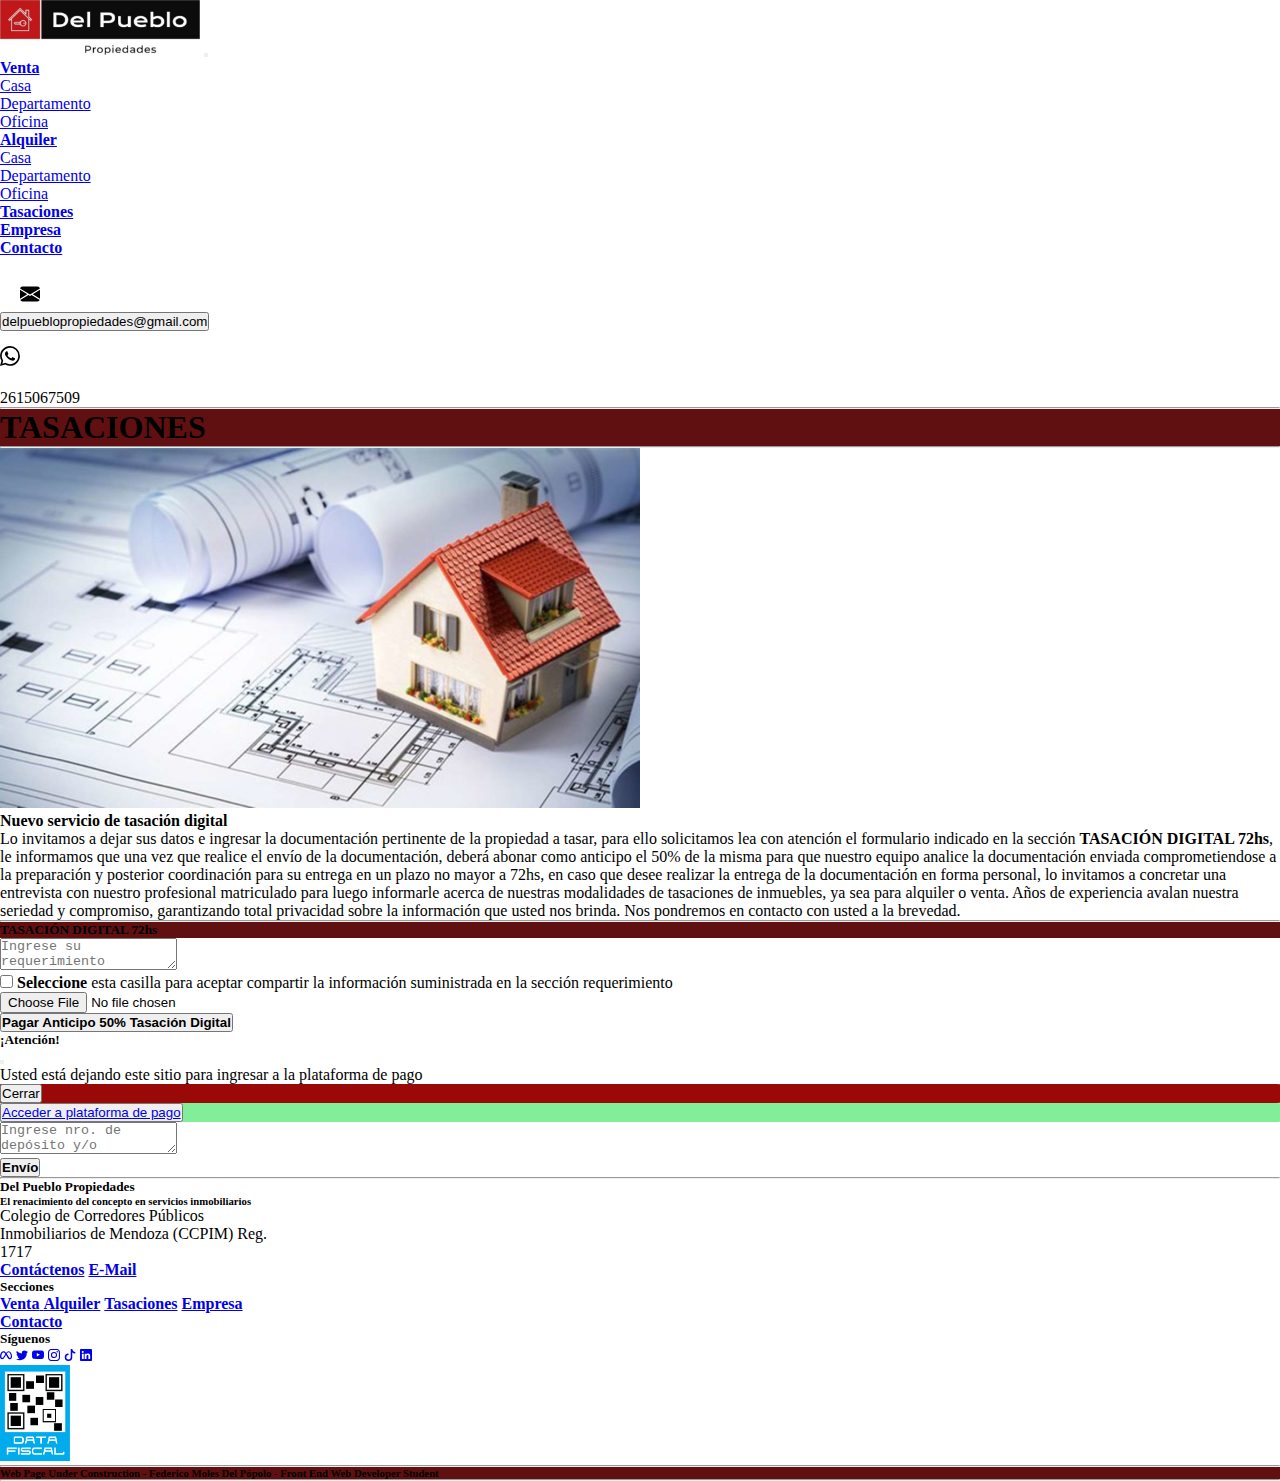
<file: pages/tasaciones.html>
<!DOCTYPE html>
<html lang="es">

<head>
    <meta charset="UTF-8">
    <meta http-equiv="X-UA-Compatible" content="IE=edge">
    <meta name="viewport" content="width=device-width, initial-scale=1.0">
    <link rel="stylesheet" href="https://cdnjs.cloudflare.com/ajax/libs/animate.css/4.1.1/animate.min.css" />
    <!-- CSS only -->
    <link href="https://cdn.jsdelivr.net/npm/bootstrap@5.2.0-beta1/dist/css/bootstrap.min.css" rel="stylesheet"
        integrity="sha384-0evHe/X+R7YkIZDRvuzKMRqM+OrBnVFBL6DOitfPri4tjfHxaWutUpFmBp4vmVor" crossorigin="anonymous">
    <link rel="stylesheet" href="../assets/css/estilo.css">
    <link rel="shortcut icon" href="../assets/icons/ico_dpp.ico" />

    <title>Del Pueblo Propiedades</title>

</head>

<body>

    <nav class="navbar navbar-expand-lg bg-light p-5">
        <div class="container-fluid">
            <a class="navbar-brand" href="../index.html"><img src="../assets/img/Logo.jpg" alt="" width="200"
                    height="55"></a>
            <button class="navbar-toggler" type="button" data-bs-toggle="collapse" data-bs-target="#navbarNavDropdown"
                aria-controls="navbarNavDropdown" aria-expanded="false" aria-label="Toggle navigation">
                <span class="navbar-toggler-icon"></span>
            </button>
            <div class="collapse navbar-collapse" id="navbarNavDropdown">
                <ul class="navbar-nav mx-auto">
                    <li class="nav-item dropdown">
                        <a class="nav-link dropdown-toggle" href="#" id="navbarDropdownMenuLink" role="button"
                            data-bs-toggle="dropdown" aria-expanded="false"><strong>Venta</strong>
                        </a>
                        <ul class="dropdown-menu" aria-labelledby="navbarDropdownMenuLink">
                            <li><a class="dropdown-item" href="../pages/venta.html">Casa</a></li>
                            <li><a class="dropdown-item" href="../pages/venta.html">Departamento</a></li>
                            <li><a class="dropdown-item" href="../pages/venta.html">Oficina</a></li>
                        </ul>
                    </li>
                    <li class="nav-item dropdown">
                        <a class="nav-link dropdown-toggle" href="#" id="navbarDropdownMenuLink" role="button"
                            data-bs-toggle="dropdown" aria-expanded="false"><strong>Alquiler</strong>

                        </a>
                        <ul class="dropdown-menu" aria-labelledby="navbarDropdownMenuLink">
                            <li><a class="dropdown-item" href="../pages/alquiler.html">Casa</a></li>
                            <li><a class="dropdown-item" href="../pages/alquiler.html">Departamento</a></li>
                            <li><a class="dropdown-item" href="../pages/alquiler.html">Oficina</a></li>
                        </ul>
                    </li>
                    <li class="nav-item">
                        <a class="nav-link" aria-current="page"
                            href="../pages/tasaciones.html"><strong>Tasaciones</strong></a>
                    </li>
                    <li class="nav-item">
                        <a class="nav-link" href="../pages/empresa.html"><strong>Empresa</strong></a>
                    </li>
                    <li class="nav-item">
                        <a class="nav-link" href="../pages/contacto.html"><strong>Contacto</strong></a>
                    </li>

                    <li class="btn-outline-success" type="submit"></li>
                    </li>

                </ul>
            </div>
        </div>
        <div class="aniMat">
            <h1 class="animate__animated animate__swing animate__repeat-3"><svg xmlns="http://www.w3.org/2000/svg"
                    width="60" height="20" fill="currentColor" class="bi bi-envelope-fill" viewBox="0 0 16 16">
                    <path
                        d="M.05 3.555A2 2 0 0 1 2 2h12a2 2 0 0 1 1.95 1.555L8 8.414.05 3.555ZM0 4.697v7.104l5.803-3.558L0 4.697ZM6.761 8.83l-6.57 4.027A2 2 0 0 0 2 14h12a2 2 0 0 0 1.808-1.144l-6.57-4.027L8 9.586l-1.239-.757Zm3.436-.586L16 11.801V4.697l-5.803 3.546Z" />
                </svg></h1>
        </div>
        <form class="d-flex" role="search">
            <button class="btn btn-outline-success m-4" type="submit"><a href="#"
                    class="pe-auto"></a>delpueblopropiedades@gmail.com</button>
        </form>
        <div class="aniMat">
            <h1 class="animate__animated animate__heartBeat animate__repeat-3"><svg xmlns="http://www.w3.org/2000/svg"
                    width="20" height="50" fill="currentColor" class="bi bi-whatsapp" viewBox="0 0 16 16">
                    <path
                        d="M13.601 2.326A7.854 7.854 0 0 0 7.994 0C3.627 0 .068 3.558.064 7.926c0 1.399.366 2.76 1.057 3.965L0 16l4.204-1.102a7.933 7.933 0 0 0 3.79.965h.004c4.368 0 7.926-3.558 7.93-7.93A7.898 7.898 0 0 0 13.6 2.326zM7.994 14.521a6.573 6.573 0 0 1-3.356-.92l-.24-.144-2.494.654.666-2.433-.156-.251a6.56 6.56 0 0 1-1.007-3.505c0-3.626 2.957-6.584 6.591-6.584a6.56 6.56 0 0 1 4.66 1.931 6.557 6.557 0 0 1 1.928 4.66c-.004 3.639-2.961 6.592-6.592 6.592zm3.615-4.934c-.197-.099-1.17-.578-1.353-.646-.182-.065-.315-.099-.445.099-.133.197-.513.646-.627.775-.114.133-.232.148-.43.05-.197-.1-.836-.308-1.592-.985-.59-.525-.985-1.175-1.103-1.372-.114-.198-.011-.304.088-.403.087-.088.197-.232.296-.346.1-.114.133-.198.198-.33.065-.134.034-.248-.015-.347-.05-.099-.445-1.076-.612-1.47-.16-.389-.323-.335-.445-.34-.114-.007-.247-.007-.38-.007a.729.729 0 0 0-.529.247c-.182.198-.691.677-.691 1.654 0 .977.71 1.916.81 2.049.098.133 1.394 2.132 3.383 2.992.47.205.84.326 1.129.418.475.152.904.129 1.246.08.38-.058 1.171-.48 1.338-.943.164-.464.164-.86.114-.943-.049-.084-.182-.133-.38-.232z" />
                </svg></h1>
        </div>
        <form class="d-flex" role="search">
            <a href="#" class="pe-2 m-2"></a>2615067509</button>
        </form>
    </nav>



    <hr>
    <h1>
        <div class="ultIngr">
            <p>
                <span class="badge d-block w-85 m-4 p-2 ">TASACIONES</span>
            </p>
        </div>
    </h1>
    <hr>


    <div class="noticia">
        <img class="col-md-4 float-md-start mb-3 ms-md-5 p-3" src="../assets/img/real-estate.jpg">
        <aside class="mx-5 text-secondary p-5 m-5"><strong>Nuevo servicio de tasación digital</strong>
            <p></p>
            Lo invitamos a dejar sus datos e ingresar la documentación pertinente de la propiedad a tasar, para ello
            solicitamos lea con atención el formulario indicado en la sección <strong>TASACIÓN DIGITAL 72hs</strong>, le
            informamos que una vez que realice el envío de la documentación, deberá abonar como anticipo el 50% de la
            misma para
            que
            nuestro equipo analice la documentación enviada comprometiendose a la preparación y posterior coordinación
            para su entrega en un plazo no mayor a 72hs, en caso que desee realizar
            la
            entrega de la documentación en forma personal, lo invitamos a concretar una entrevista con nuestro
            profesional matriculado para luego
            informarle acerca de nuestras
            modalidades de tasaciones de inmuebles, ya sea para alquiler o venta.

            Años de experiencia avalan nuestra seriedad y compromiso, garantizando total privacidad sobre la
            información
            que usted nos brinda.

            Nos pondremos en contacto con usted a la brevedad.
        </aside>
        <div class="reset"></div>
    </div>
    <div class="class">
        <hr>
        <div class="taSac">
            <span class="badge d-block w-85 mx-auto p-1">
                <h5>TASACIÓN DIGITAL 72hs</h5>
            </span>
        </div>
        <p></p>
        <form class="was-validated align-items-center">
            <div class="m-2 p-3">
                <textarea class="form-control is-invalid" id="validationTextarea" placeholder="Ingrese su requerimiento"
                    required></textarea>
            </div>

            <div class="form-check m-4 p-4">
                <input type="checkbox" class="form-check-input" id="validationFormCheck1" required>
                <label class="form-check-label" for="validationFormCheck1"><strong>Seleccione</strong> esta casilla para
                    aceptar compartir la información suministrada en la sección requerimiento</label>
                <div class="invalid-feedback"></div>
            </div>


            <div class="m-3 p-2">
                <input type="file" class="form-control" aria-label="file example" required>
                <div class="invalid-feedback"></div>
            </div>

            <div class="col-12 m-3 p-2">
                <!-- Button trigger modal -->
                <button type="button" class="btn btn-success" data-bs-toggle="modal" data-bs-target="#exampleModal">
                    <strong>Pagar Anticipo 50% Tasación Digital</strong>
                </button>

                <!-- Modal -->
                <div class="modal fade" id="exampleModal" tabindex="-1" aria-labelledby="exampleModalLabel"
                    aria-hidden="true">
                    <div class="modal-dialog">
                        <div class="modal-content">
                            <div class="modal-header">
                                <h5 class="modal-title" id="exampleModalLabel"><strong>¡Atención!</strong></h5>
                                <button type="button" class="btn-close" data-bs-dismiss="modal"
                                    aria-label="Close"></button>
                            </div>
                            <div class="modal-body">
                                Usted está dejando este sitio para ingresar a la plataforma de pago
                            </div>
                            <div class="modal-footer">
                                <div class="cloSe">
                                    <button type="button" class="btn text-white" data-bs-dismiss="modal">Cerrar</button>
                                </div>
                                <div class="plaTaf"><button type="button" class="btn"><a
                                            href="https://www.mercadopago.com.ar/servicios?code=V1C70X&utm_experiment=optimize&utm_source=google&utm_medium=cpc&utm_campaign=MLA_MP_G_AO_ALL_BRD_SEARCH_MP_EXACT&matt_tool=28766038&matt_word=MLA_MP_BRD_EXACT&gclid=CjwKCAjws8yUBhA1EiwAi_tpEe2qfdDJtaKXzW1kWpZQLKfXaljRkAGMZFKW4rfX3nGjpuCNkq-anxoCyAUQAvD_BwE">Acceder
                                            a plataforma de pago</button></div>
                            </div>
                        </div>
                    </div>
                </div><a>
            </div>




            <div class="m-2 p-3">
                <textarea class="form-control is-invalid" id="validationTextarea"
                    placeholder="Ingrese nro. de depósito y/o comprobante de pago" required></textarea>
            </div>
            <div class="col-12 m-3 p-2">
                <button class="btn btn-outline-success" type="submit"><strong>Envío</strong></button>
            </div>

        </form>

        <hr>
    </div>


    <section>
        <div class="container">
            <div class="row align-items-end">
                <div class="col">
                    <div class="card" style="width: 18rem;">
                        <div class="card-body bg-secondary text-white">
                            <h5 class="card-title">Del Pueblo Propiedades
                            </h5>
                            <h6 class="card-subtitle mb-2"><strong>El renacimiento del concepto en servicios
                                    inmobiliarios</strong>
                            </h6>
                            <p class="card-text">Colegio de Corredores Públicos Inmobiliarios de Mendoza (CCPIM)
                                Reg. 1717</p>
                            <a href="../pages/contacto.html"
                                class="btn btn-danger text-white"><strong>Contáctenos</strong></a>
                            <a href="delpueblopropiedades@gmail.com"
                                class="btn btn-danger text-white"><strong>E-Mail</strong></a>
                        </div>
                    </div>
                </div>
                <div class="col">
                    <div class="card" style="width: 18rem;">
                        <div class="card-body bg-secondary text-white">
                            <h5 class="card-title">Secciones</h5>
                            <div class="danger d-block">
                                <a href="../pages/venta.html"
                                    class="btn btn-secondary text-white list-group-item "><strong>
                                        Venta</strong>
                                </a>
                                <a href="../pages/alquiler.html"
                                    class="btn btn-secondary text-white list-group-item"><strong>Alquiler</strong></a>
                                <a href="../pages/tasaciones.html"
                                    class="btn btn-secondary text-white list-group-item"><strong>Tasaciones</strong></a>
                                <a href="../pages/empresa.html"
                                    class="btn btn-secondary text-white list-group-item"><strong>Empresa</strong></a>
                                <a href="../pages/contacto.html"
                                    class="btn btn-secondary text-white list-group-item"><strong>Contacto</strong></a>
                            </div>
                        </div>
                    </div>
                </div>
                <div class="col">
                    <div class="card" style="width: 18rem;">
                        <div class="card-body bg-secondary text-white">
                            <h5 class="card-title">Síguenos</h5>
                            <p class="card-text">
                            </p>
                            <a href="https://www.facebook.com/delpueblopropiedades/?_rdr"
                                class="btn btn-primary bg-gradient text-white"><svg xmlns="http://www.w3.org/2000/svg"
                                    width="12" height="12" fill="currentColor" class="bi bi-meta" viewBox="0 0 16 16">
                                    <path fill-rule="evenodd"
                                        d="M8.217 5.243C9.145 3.988 10.171 3 11.483 3 13.96 3 16 6.153 16.001 9.907c0 2.29-.986 3.725-2.757 3.725-1.543 0-2.395-.866-3.924-3.424l-.667-1.123-.118-.197a54.944 54.944 0 0 0-.53-.877l-1.178 2.08c-1.673 2.925-2.615 3.541-3.923 3.541C1.086 13.632 0 12.217 0 9.973 0 6.388 1.995 3 4.598 3c.319 0 .625.039.924.122.31.086.611.22.913.407.577.359 1.154.915 1.782 1.714Zm1.516 2.224c-.252-.41-.494-.787-.727-1.133L9 6.326c.845-1.305 1.543-1.954 2.372-1.954 1.723 0 3.102 2.537 3.102 5.653 0 1.188-.39 1.877-1.195 1.877-.773 0-1.142-.51-2.61-2.87l-.937-1.565ZM4.846 4.756c.725.1 1.385.634 2.34 2.001A212.13 212.13 0 0 0 5.551 9.3c-1.357 2.126-1.826 2.603-2.581 2.603-.777 0-1.24-.682-1.24-1.9 0-2.602 1.298-5.264 2.846-5.264.091 0 .181.006.27.018Z" />
                                </svg></a>
                            <a href="https://twitter.com/PropiedadesDel/status/1368277721361551364"
                                class="btn btn-info bg-gradient text-white"><svg xmlns="http://www.w3.org/2000/svg"
                                    width="12" height="12" fill="currentColor" class="bi bi-twitter"
                                    viewBox="0 0 16 16">
                                    <path
                                        d="M5.026 15c6.038 0 9.341-5.003 9.341-9.334 0-.14 0-.282-.006-.422A6.685 6.685 0 0 0 16 3.542a6.658 6.658 0 0 1-1.889.518 3.301 3.301 0 0 0 1.447-1.817 6.533 6.533 0 0 1-2.087.793A3.286 3.286 0 0 0 7.875 6.03a9.325 9.325 0 0 1-6.767-3.429 3.289 3.289 0 0 0 1.018 4.382A3.323 3.323 0 0 1 .64 6.575v.045a3.288 3.288 0 0 0 2.632 3.218 3.203 3.203 0 0 1-.865.115 3.23 3.23 0 0 1-.614-.057 3.283 3.283 0 0 0 3.067 2.277A6.588 6.588 0 0 1 .78 13.58a6.32 6.32 0 0 1-.78-.045A9.344 9.344 0 0 0 5.026 15z" />
                                </svg></a>
                            <a href="https://www.youtube.com/channel/UCA8SaVHjJ86XgKGzkS6Jx0A"
                                class="btn btn-danger bg-gradient text-white"><svg xmlns="http://www.w3.org/2000/svg"
                                    width="12" height="12" fill="currentColor" class="bi bi-youtube"
                                    viewBox="0 0 16 16">
                                    <path
                                        d="M8.051 1.999h.089c.822.003 4.987.033 6.11.335a2.01 2.01 0 0 1 1.415 1.42c.101.38.172.883.22 1.402l.01.104.022.26.008.104c.065.914.073 1.77.074 1.957v.075c-.001.194-.01 1.108-.082 2.06l-.008.105-.009.104c-.05.572-.124 1.14-.235 1.558a2.007 2.007 0 0 1-1.415 1.42c-1.16.312-5.569.334-6.18.335h-.142c-.309 0-1.587-.006-2.927-.052l-.17-.006-.087-.004-.171-.007-.171-.007c-1.11-.049-2.167-.128-2.654-.26a2.007 2.007 0 0 1-1.415-1.419c-.111-.417-.185-.986-.235-1.558L.09 9.82l-.008-.104A31.4 31.4 0 0 1 0 7.68v-.123c.002-.215.01-.958.064-1.778l.007-.103.003-.052.008-.104.022-.26.01-.104c.048-.519.119-1.023.22-1.402a2.007 2.007 0 0 1 1.415-1.42c.487-.13 1.544-.21 2.654-.26l.17-.007.172-.006.086-.003.171-.007A99.788 99.788 0 0 1 7.858 2h.193zM6.4 5.209v4.818l4.157-2.408L6.4 5.209z" />
                                </svg></a>
                            <a href="https://www.instagram.com/delpueblopropiedades/"
                                class="btn btn-warning bg-gradient text-white"><svg xmlns="http://www.w3.org/2000/svg"
                                    width="12" height="12" fill="currentColor" class="bi bi-instagram"
                                    viewBox="0 0 16 16">
                                    <path
                                        d="M8 0C5.829 0 5.556.01 4.703.048 3.85.088 3.269.222 2.76.42a3.917 3.917 0 0 0-1.417.923A3.927 3.927 0 0 0 .42 2.76C.222 3.268.087 3.85.048 4.7.01 5.555 0 5.827 0 8.001c0 2.172.01 2.444.048 3.297.04.852.174 1.433.372 1.942.205.526.478.972.923 1.417.444.445.89.719 1.416.923.51.198 1.09.333 1.942.372C5.555 15.99 5.827 16 8 16s2.444-.01 3.298-.048c.851-.04 1.434-.174 1.943-.372a3.916 3.916 0 0 0 1.416-.923c.445-.445.718-.891.923-1.417.197-.509.332-1.09.372-1.942C15.99 10.445 16 10.173 16 8s-.01-2.445-.048-3.299c-.04-.851-.175-1.433-.372-1.941a3.926 3.926 0 0 0-.923-1.417A3.911 3.911 0 0 0 13.24.42c-.51-.198-1.092-.333-1.943-.372C10.443.01 10.172 0 7.998 0h.003zm-.717 1.442h.718c2.136 0 2.389.007 3.232.046.78.035 1.204.166 1.486.275.373.145.64.319.92.599.28.28.453.546.598.92.11.281.24.705.275 1.485.039.843.047 1.096.047 3.231s-.008 2.389-.047 3.232c-.035.78-.166 1.203-.275 1.485a2.47 2.47 0 0 1-.599.919c-.28.28-.546.453-.92.598-.28.11-.704.24-1.485.276-.843.038-1.096.047-3.232.047s-2.39-.009-3.233-.047c-.78-.036-1.203-.166-1.485-.276a2.478 2.478 0 0 1-.92-.598 2.48 2.48 0 0 1-.6-.92c-.109-.281-.24-.705-.275-1.485-.038-.843-.046-1.096-.046-3.233 0-2.136.008-2.388.046-3.231.036-.78.166-1.204.276-1.486.145-.373.319-.64.599-.92.28-.28.546-.453.92-.598.282-.11.705-.24 1.485-.276.738-.034 1.024-.044 2.515-.045v.002zm4.988 1.328a.96.96 0 1 0 0 1.92.96.96 0 0 0 0-1.92zm-4.27 1.122a4.109 4.109 0 1 0 0 8.217 4.109 4.109 0 0 0 0-8.217zm0 1.441a2.667 2.667 0 1 1 0 5.334 2.667 2.667 0 0 1 0-5.334z" />
                                </svg></a>
                            <a href="https://www.tiktok.com/@delpueblopropiedades"
                                class="btn btn-dark bg-gradient text-white"><svg xmlns="http://www.w3.org/2000/svg"
                                    width="12" height="12" fill="currentColor" class="bi bi-tiktok" viewBox="0 0 16 16">
                                    <path
                                        d="M9 0h1.98c.144.715.54 1.617 1.235 2.512C12.895 3.389 13.797 4 15 4v2c-1.753 0-3.07-.814-4-1.829V11a5 5 0 1 1-5-5v2a3 3 0 1 0 3 3V0Z" />
                                </svg></a>
                            <a href="https://www.linkedin.com/in/del-pueblo-propiedades-60482a211/?originalSubdomain=ar"
                                class="btn btn-success bg-gradient text-white"><svg xmlns="http://www.w3.org/2000/svg"
                                    width="12" height="12" fill="currentColor" class="bi bi-linkedin"
                                    viewBox="0 0 16 16">
                                    <path
                                        d="M0 1.146C0 .513.526 0 1.175 0h13.65C15.474 0 16 .513 16 1.146v13.708c0 .633-.526 1.146-1.175 1.146H1.175C.526 16 0 15.487 0 14.854V1.146zm4.943 12.248V6.169H2.542v7.225h2.401zm-1.2-8.212c.837 0 1.358-.554 1.358-1.248-.015-.709-.52-1.248-1.342-1.248-.822 0-1.359.54-1.359 1.248 0 .694.521 1.248 1.327 1.248h.016zm4.908 8.212V9.359c0-.216.016-.432.08-.586.173-.431.568-.878 1.232-.878.869 0 1.216.662 1.216 1.634v3.865h2.401V9.25c0-2.22-1.184-3.252-2.764-3.252-1.274 0-1.845.7-2.165 1.193v.025h-.016a5.54 5.54 0 0 1 .016-.025V6.169h-2.4c.03.678 0 7.225 0 7.225h2.4z" />
                                </svg></a>
                        </div>
                    </div>
                </div>
                <div class="col-md-1">
                    <a href="https://serviciosweb.afip.gob.ar/clavefiscal/qr/publicInfoD.aspx"
                        class="card-link text-white"><img src="../assets/img/Data fiscal Web.jpg" class="img-responsive"
                            width="70" alt="titulo" />
                        <div class="h-5"></div>
                </div>
            </div>
        </div><a>
    </section>

    <hr>
    <footer>
        <div class="webUnd">
            <span class="badge d-block w-85 mx-auto p-1">
                <h6>Web Page Under Construction - Federico Moles Del Pópolo - Front End Web Developer Student</h6>
            </span>
        </div>
    </footer>
    <hr>

    <!-- JavaScript Bundle with Popper -->
    <script src="https://cdn.jsdelivr.net/npm/bootstrap@5.2.0-beta1/dist/js/bootstrap.bundle.min.js"
        integrity="sha384-pprn3073KE6tl6bjs2QrFaJGz5/SUsLqktiwsUTF55Jfv3qYSDhgCecCxMW52nD2"
        crossorigin="anonymous"></script>
</body>

</html>
</file>
<file: assets/css/estilo.css>
* {
    margin: 0;
    padding: 0;
    box-sizing: border-box;
}

body {
    background-color: white;
}

.ultIngr {
    background-color: rgb(96, 16, 16);
}

.susCrip {
    background-color: rgb(96, 16, 16);
}

.taSac {
    background-color: rgb(96, 16, 16);
}

.cloSe {
    background-color: rgb(155, 8, 8);
    border-radius: 1%;
}

.plaTaf {
    background-color: rgb(130, 238, 153);
    border-radius: 1%;
}

.aniMat {
    --animate-duration: 3s;
}

.webUnd {
    background-color: rgb(96, 16, 16);
}
</file>
